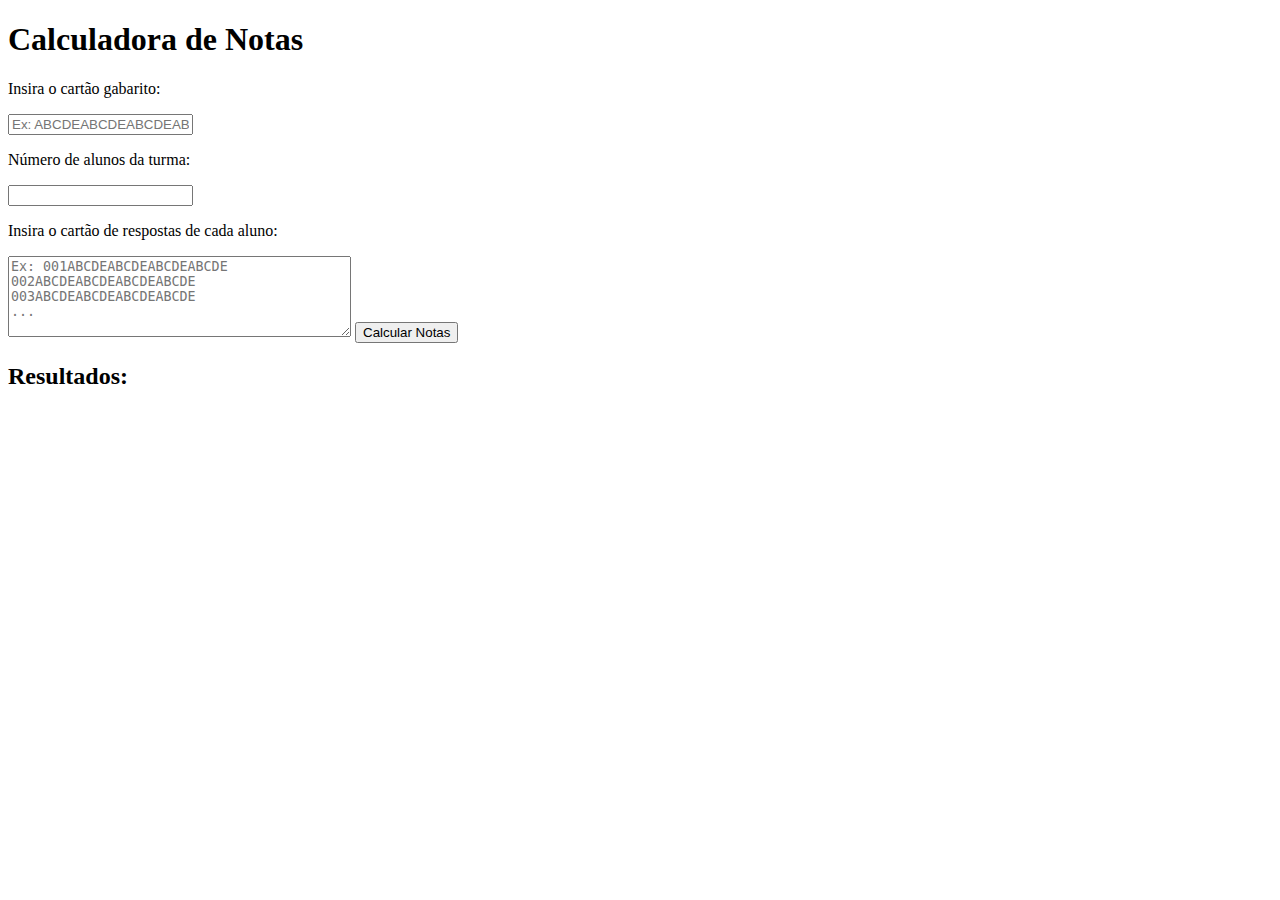
<file: Trabalho Vetores/vetor10/index.html>
<!DOCTYPE html>
<html lang="en">

<head>
    <meta charset="UTF-8">
    <meta name="viewport" content="width=device-width, initial-scale=1.0">
    <title>Calculadora de Notas</title>
</head>

<body>
    <h1>Calculadora de Notas</h1>

    <p>Insira o cartão gabarito:</p>
    <input type="text" id="gabaritoInput" placeholder="Ex: ABCDEABCDEABCDEABCDE">

    <p>Número de alunos da turma:</p>
    <input type="number" id="numAlunosInput">

    <p>Insira o cartão de respostas de cada aluno:</p>
    <textarea id="respostasAlunosInput" rows="5" cols="40" placeholder="Ex: 001ABCDEABCDEABCDEABCDE
002ABCDEABCDEABCDEABCDE
003ABCDEABCDEABCDEABCDE
..."></textarea>

    <button onclick="calcularNotas()">Calcular Notas</button>

    <h2>Resultados:</h2>
    <ul id="resultados"></ul>

   <script src="main.js"></script>
</body>

</html>
</file>
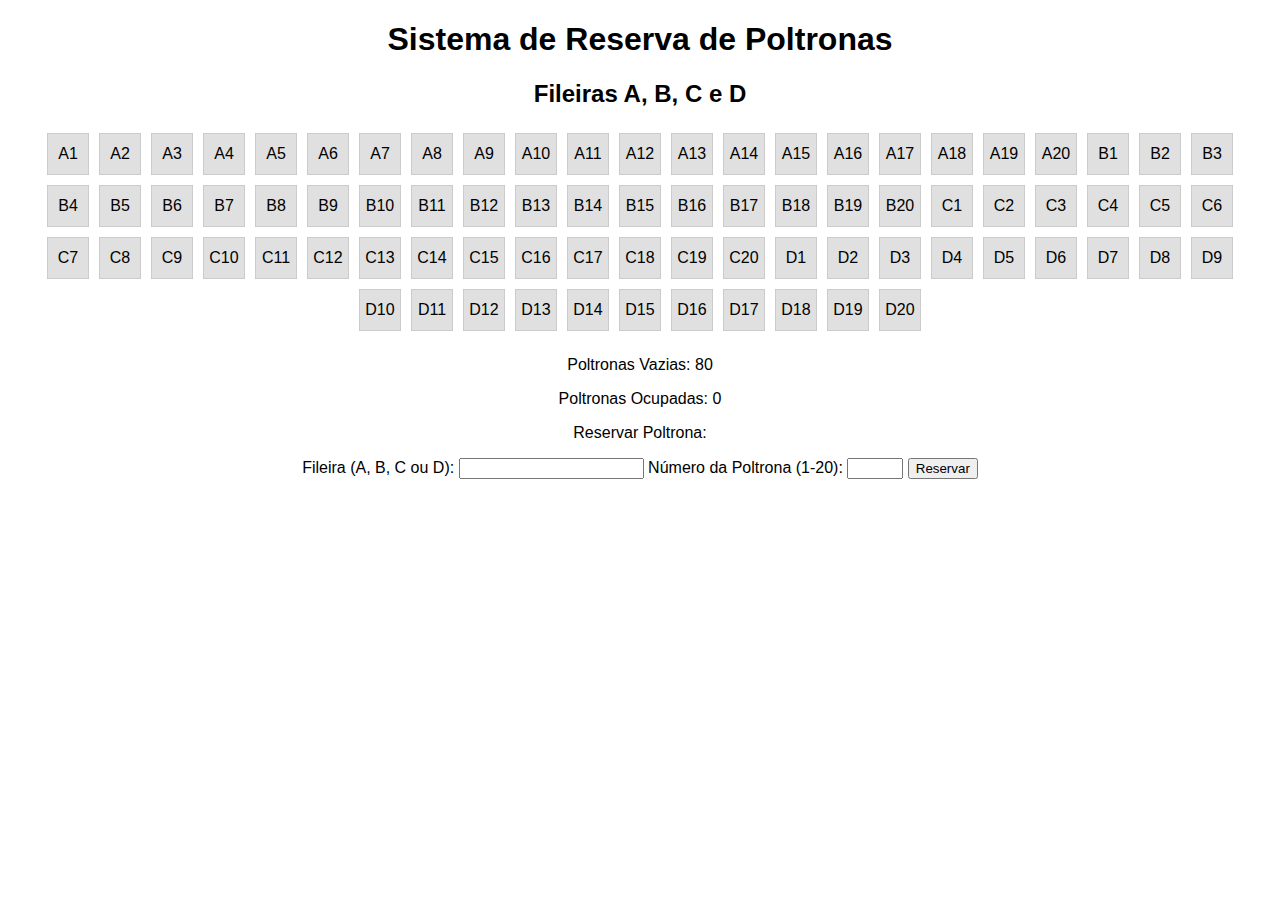
<file: Trabalho Vetores/vetor11/index.html>
<!DOCTYPE html>
<html>
<head>
    <title>Sistema de Reserva de Poltronas</title>
    <link rel="stylesheet" href="style.css">
</head>
<body>
    <h1>Sistema de Reserva de Poltronas</h1>
    <h2>Fileiras A, B, C e D</h2>

    <div id="cinema">
        
    </div>

    <p>Poltronas Vazias: <span id="poltronasVazias">80</span></p>
    <p>Poltronas Ocupadas: <span id="poltronasOcupadas">0</span></p>

    <p>Reservar Poltrona:</p>
    <label for="fileira">Fileira (A, B, C ou D): </label>
    <input type="text" id="fileira" maxlength="1">
    <label for="poltrona">Número da Poltrona (1-20): </label>
    <input type="number" id="poltrona" min="1" max="20">
    <button id="reservar">Reservar</button>

    <script src="main.js"></script>
</body>
</html>
</file>
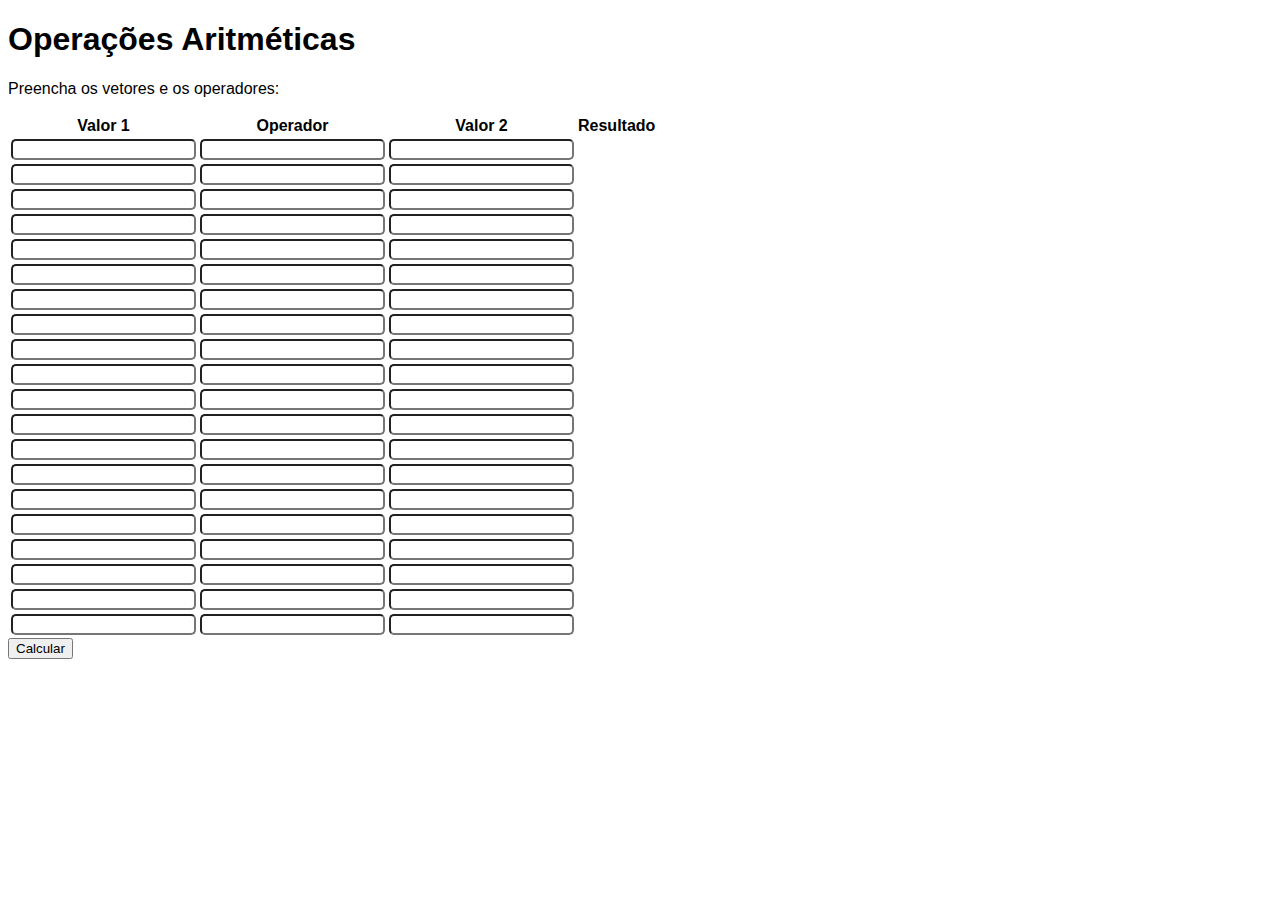
<file: Trabalho Vetores/vetor8/index.html>
<!DOCTYPE html>
<html lang="pt-br">
<head>
    <meta charset="UTF-8">
    <meta name="viewport" content="width=device-width, initial-scale=1.0">
    <link rel="stylesheet" href="style.css">
    <title>Operações Aritméticas</title>
</head>
<body>
    <h1>Operações Aritméticas</h1>
    <p>Preencha os vetores e os operadores:</p>

    <table>
        <tr>
            <th>Valor 1</th>
            <th>Operador</th>
            <th>Valor 2</th>
            <th>Resultado</th>
        </tr>

        <script>
            for (let i = 0; i < 20; i++) {
                document.write(`
                    <tr>
                        <td><input type="number" id="valor1_${i}" /></td>
                        <td><input type="text" id="operador_${i}" /></td>
                        <td><input type="number" id="valor2_${i}" /></td>
                        <td id="resultado_${i}"></td>
                    </tr>
                `);
            }
        </script>
    </table>

    <button onclick="calcularResultados()">Calcular</button>

    <script src="main.js"></script>
</body>
</html>
</file>
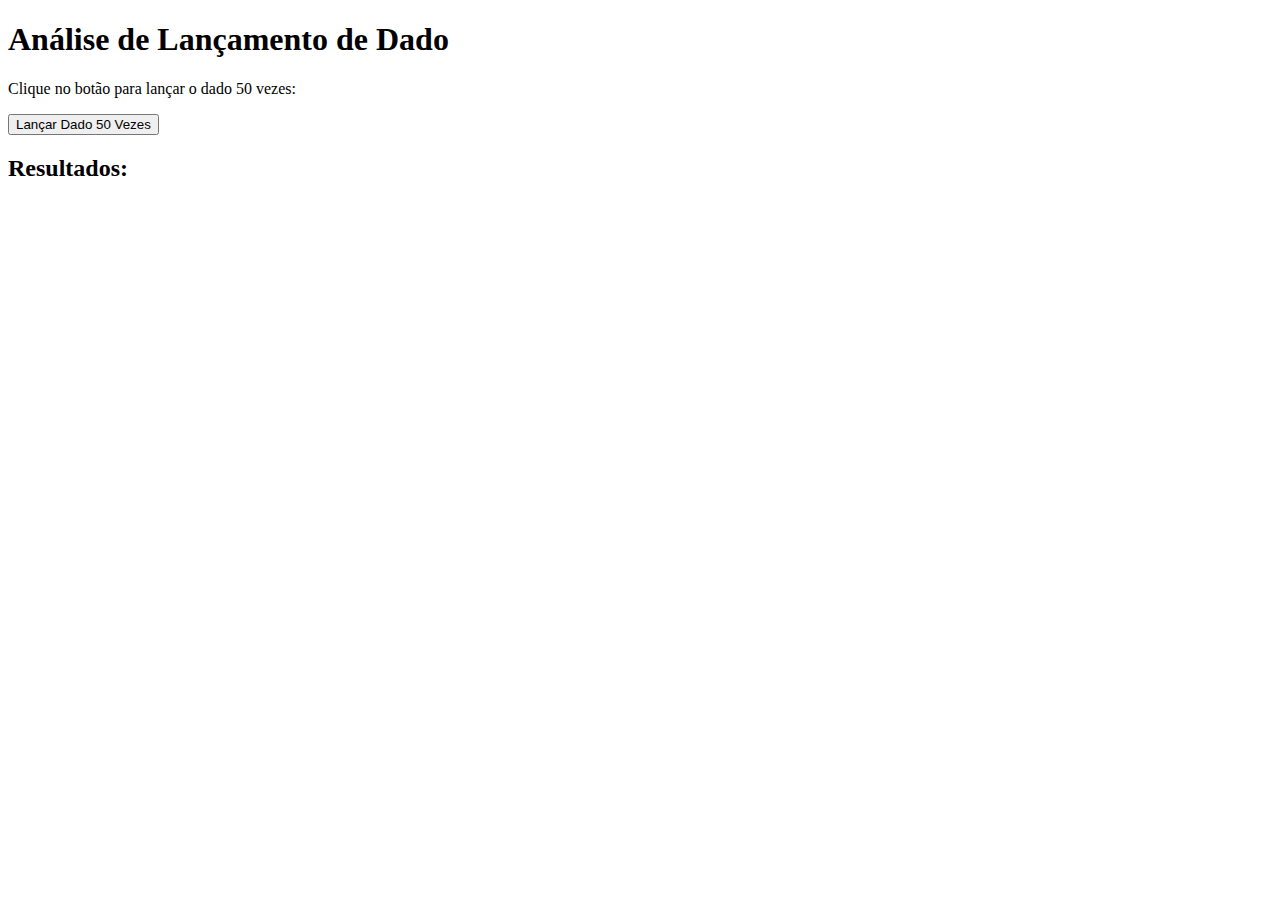
<file: Trabalho Vetores/vetor9/index.html>
<!DOCTYPE html>
<html lang="en">
<head>
    <meta charset="UTF-8">
    <meta name="viewport" content="width=
    , initial-scale=1.0">
    <title>Análise de Lançamento de Dado</title>
</head>
<body>
    <h1>Análise de Lançamento de Dado</h1>

    <p>Clique no botão para lançar o dado 50 vezes:</p>
    <button onclick="realizarLancamentos()">Lançar Dado 50 Vezes</button>

    <h2>Resultados:</h2>
    <ul id="resultados"></ul>

    <script src="main.js"></script>
</body>
</html>
</file>
<file: Trabalho Vetores/vetor11/style.css>
body {
    text-align: center;
    font-family: Arial, sans-serif;
}

#cinema {
    display: flex;
    flex-wrap: wrap;
    justify-content: center;
    margin: 20px;
}

.poltrona {
    width: 40px;
    height: 40px;
    margin: 5px;
    background-color: #e0e0e0;
    border: 1px solid #ccc;
    display: flex;
    justify-content: center;
    align-items: center;
    cursor: pointer;
    user-select: none;
}

.poltrona.ocupada {
    background-color: #ff0000;
    color: #fff;
    font-weight: bold;
}
</file>
<file: Trabalho Vetores/vetor8/style.css>
*{
    font-family: sans-serif;
}

input{
    border-radius: 5px;
}
</file>
